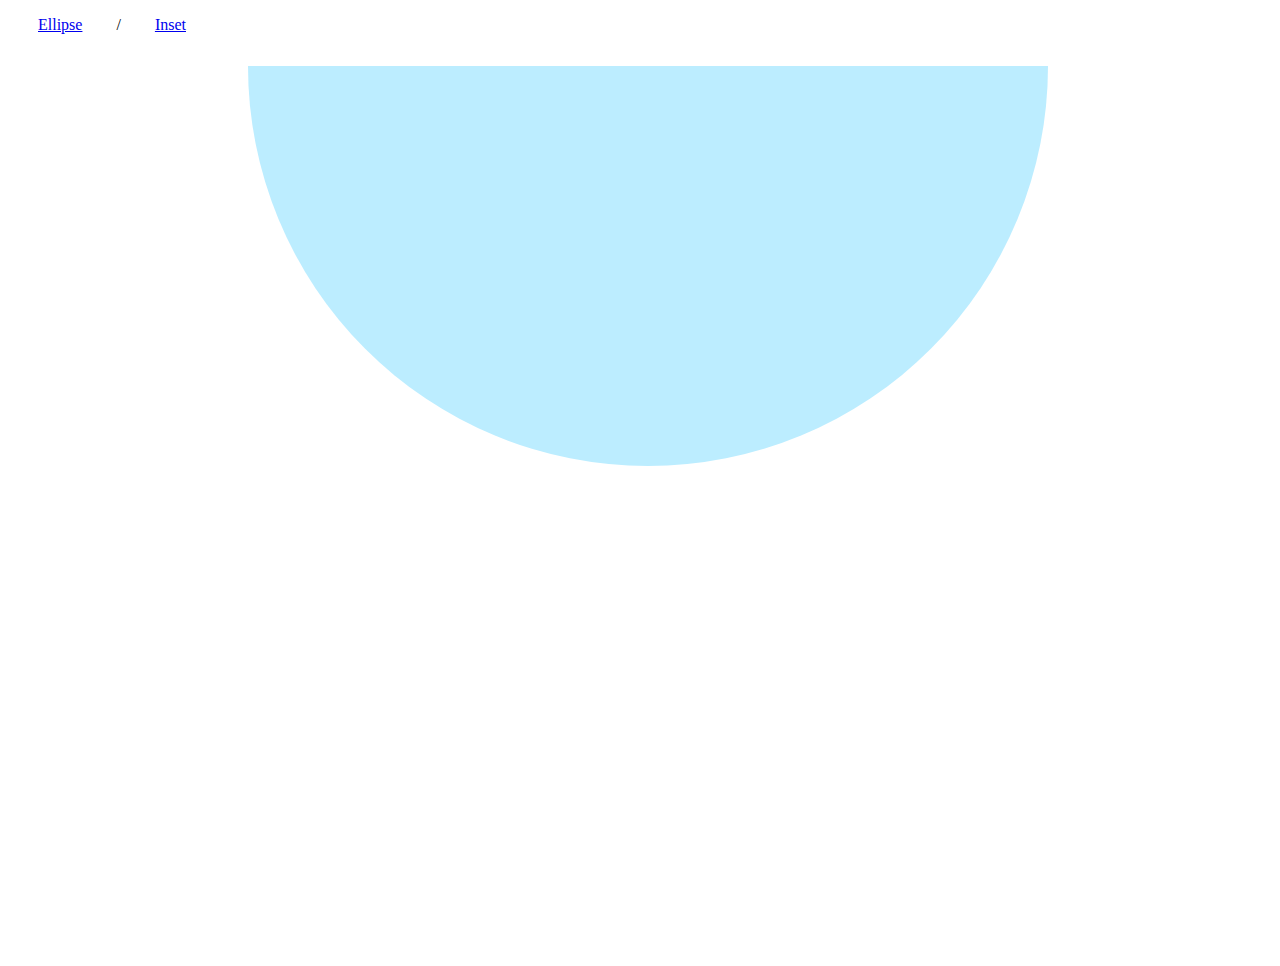
<file: index.html>
<!DOCTYPE html>
<html lang="en">
<head>
    <meta charset="UTF-8">
    <meta name="viewport" content="width=device-width, initial-scale=1.0">
    <title>Clip path</title>
    <link rel="stylesheet" href="style.css">
</head>
<body>
    <div class="container"></div>
    <div class="circle"></div>
    <p><a href="./assets/ellipse.html">Ellipse</a>     /  <a href="./assets/inset.html">Inset</a></p>
    <!-- <img src="IMAGE.jpg" alt="idea"> -->
</body>
</html>
</file>
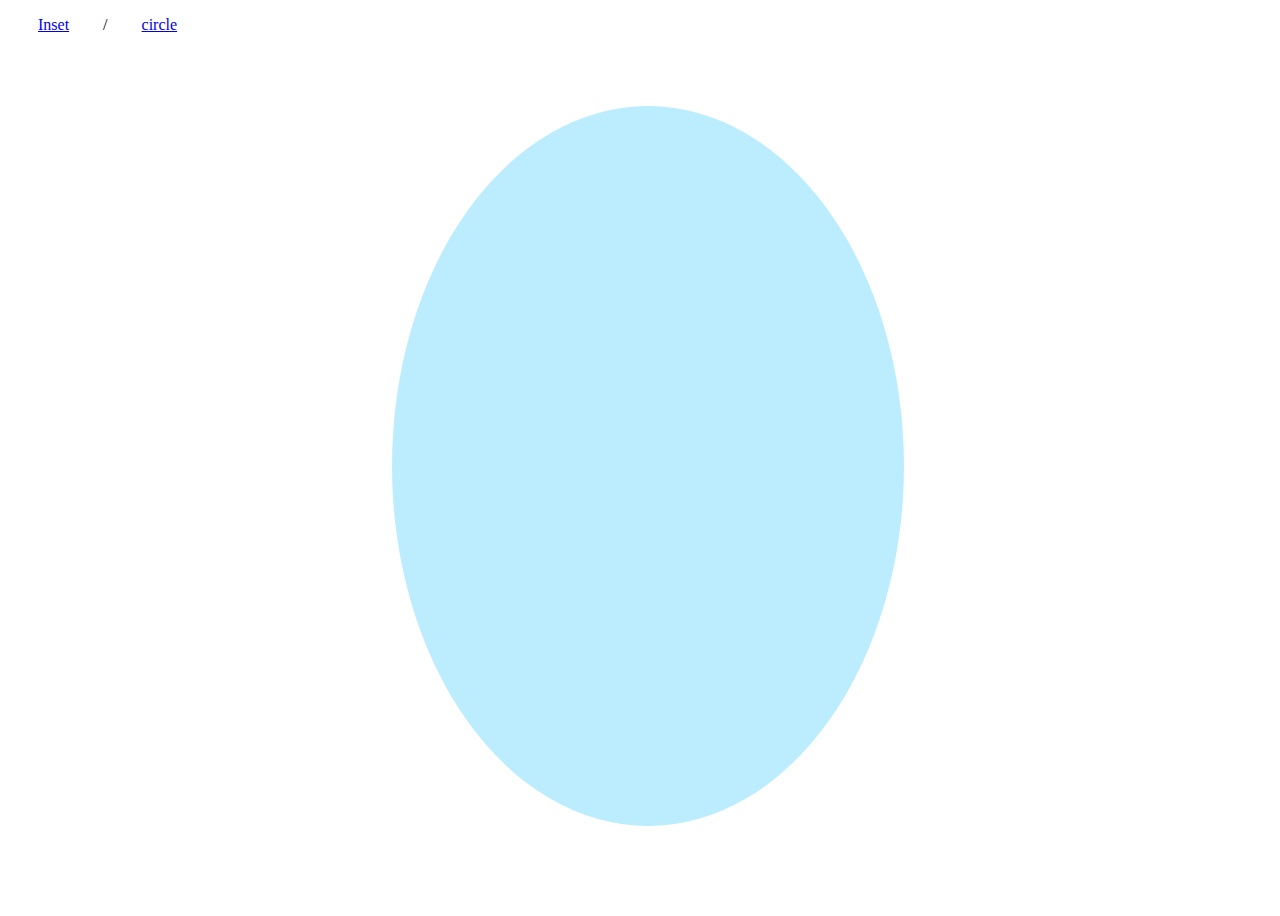
<file: assets/ellipse.html>
<!DOCTYPE html>
<html lang="en">
<head>
    <meta charset="UTF-8">
    <meta name="viewport" content="width=device-width, initial-scale=1.0">
    <title>Ellipse</title>
    <link rel="stylesheet" href="ellipse.css">
</head>
<body>
    <div class="container"></div>
    <p><a href="inset.html">Inset</a>  /  <a href="..">circle</a></p>
</body>
</html>
</file>
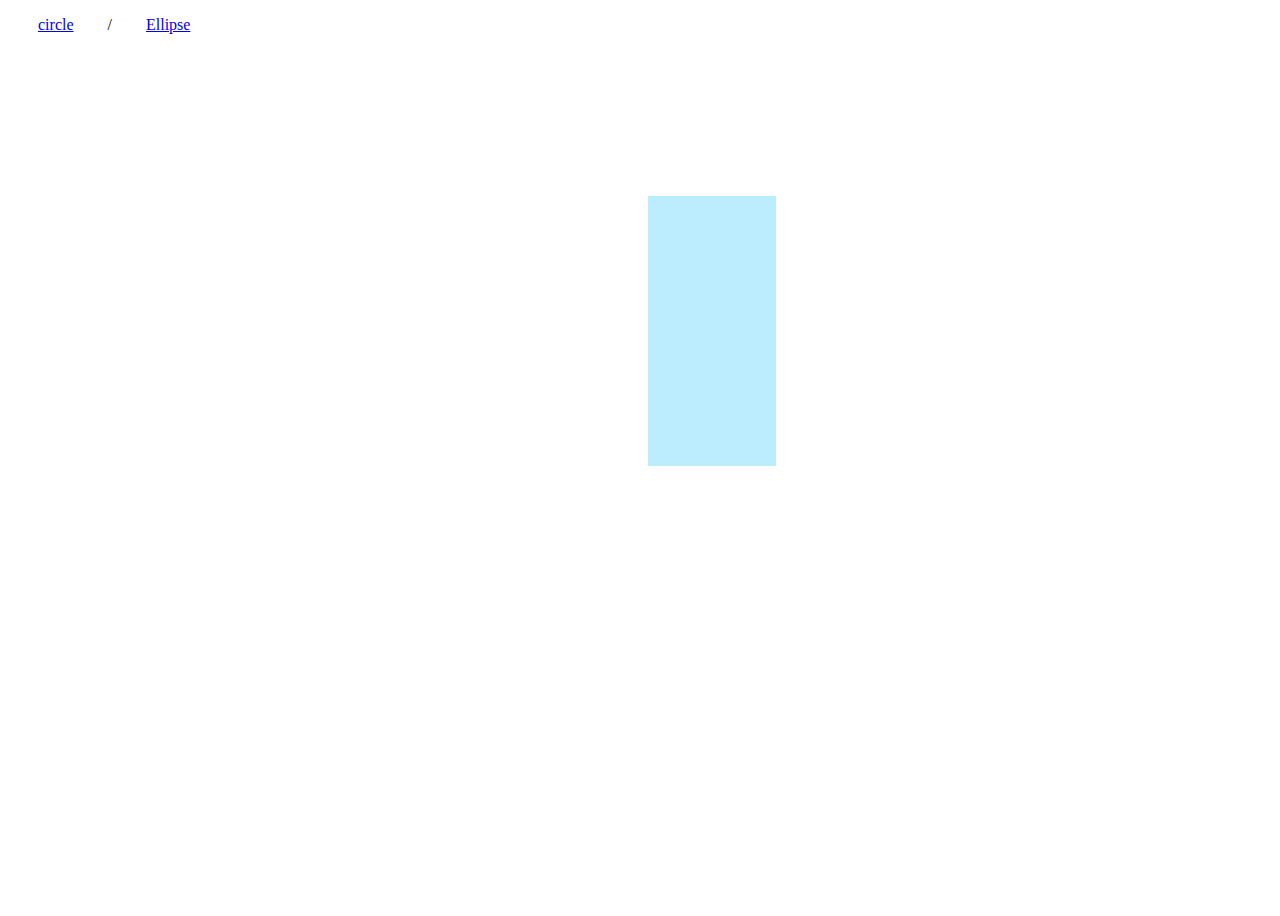
<file: assets/inset.html>
<!DOCTYPE html>
<html lang="en">
<head>
    <meta charset="UTF-8">
    <meta name="viewport" content="width=device-width, initial-scale=1.0">
    <title>inset</title>
    <link rel="stylesheet" href="inset.css">
</head>
<body>
    <div class="container"></div>
    <p><a href="..">circle</a>  /  <a href="ellipse.html">Ellipse</a></p>
</body>
</html>
</file>
<file: style.css>
.container{
    position: absolute;
    width: 100%;
    height: 100vh;
    background: #BCEDFF;
    clip-path: circle(400px at 50% 0);
    transform: translateY(50px);
}
a{
    margin: 20px 30px;
}
</file>
<file: assets/ellipse.css>
.container{
    position: absolute;
    width: 100%;
    height: 100vh;
    background: #BCEDFF;
    clip-path: ellipse(20% 40% at 50% 50%);
}
a{
    margin: 20px 30px;
}
</file>
<file: assets/inset.css>
.container{
    position: absolute;
    width: 100%;
    height: 100vh;
    background: #BCEDFF;
    clip-path: inset(20% 40% 50% 50%);
}
a{
    margin: 20px 30px;
}
</file>
